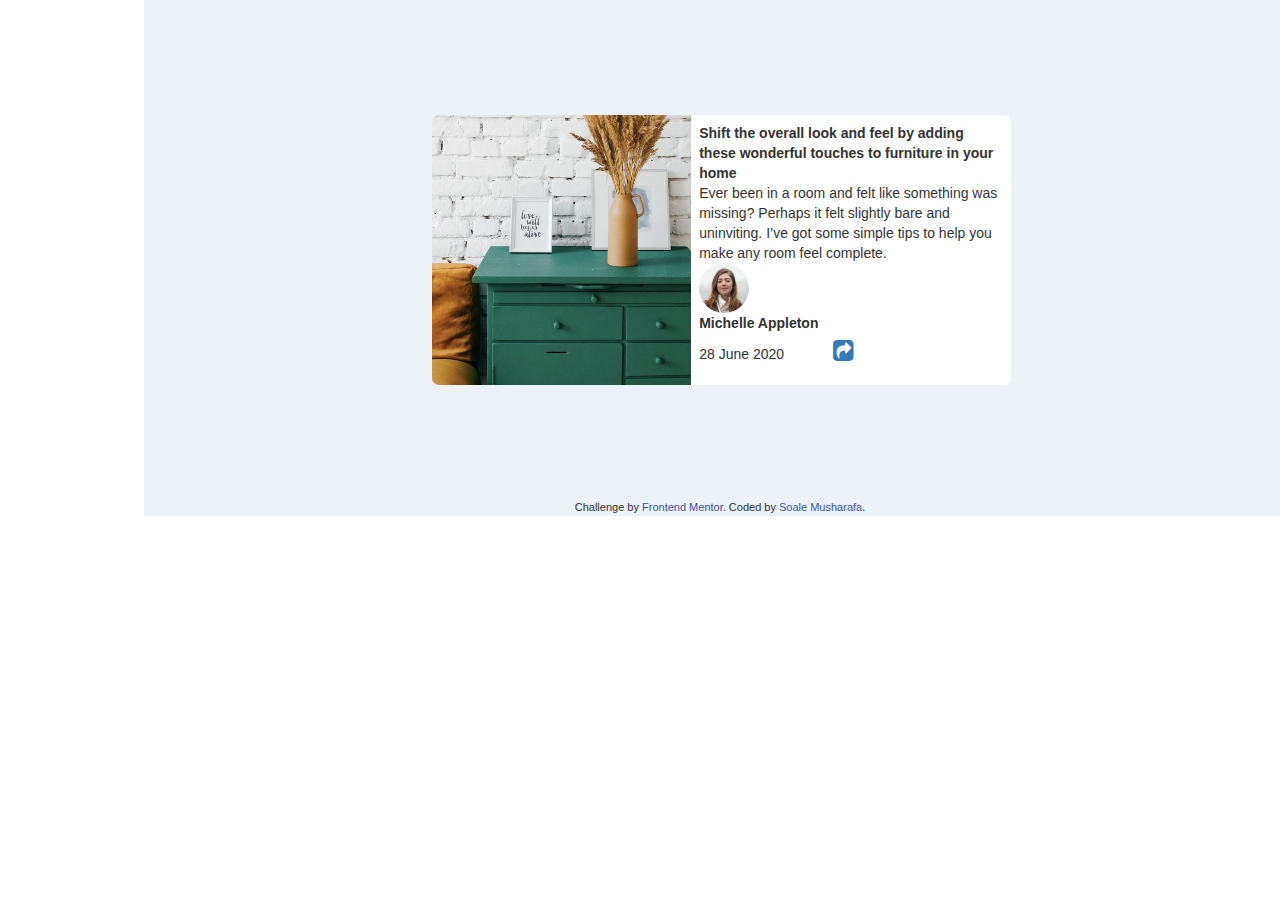
<file: index.html>
<!DOCTYPE html>
<html lang="en">
<head>
    <meta charset="UTF-8">
    <meta name="viewport" content="width=device-width, initial-scale=1.0">
    <title>Desktop-view</title>
    <link type="text/css" rel="stylesheet" href="index.css">
    <link rel="stylesheet" href="bootstrap-3.3.7-dist/css/bootstrap.min.css">
    <link href="font-awesome-4.7.0/font-awesome-4.7.0/css/font-awesome.min.css" rel="stylesheet">

</head>
<body> 
          <div class="my_div">
        <div class="div_in">
            <div>
                <img src="images/drawers.jpg" class="drawers">
            </div>
           
    
        <div  class="hey" >

    <span style="font-weight: 700"> Shift the overall look and feel by adding these wonderful 
    touches to furniture in your home</span>
    <br>
    Ever been in a room and felt like something was missing? Perhaps 
    it felt slightly bare and uninviting. I’ve got some simple tips 
    to help you make any room feel complete.

    <br>
  <img src="images/avatar-michelle.jpg" class=" img-responsive img-circle" width="50">
  <span style="font-weight: 700;">Michelle Appleton</span> <br>28 June 2020 

 <ul> 
  <li><a href="#"><i class="fa fa-share-square"  id="face"  aria-hidden="true"></i></a></li>  
  <span class="fix">
        <i id="share"></i>
   <li><a href="http://www.facebook.com" target="_blank"><i class="fa" id="book" ></i></a></li>
   <li><a href="http://www.twitter.com"  target="_blank"><i class="fa" id="tweet"></i></a></li>
   <li><a href="https://www.pinterest.com"  target="_blank"><i class="fa" id="pin"></i></a></li>
  </span>
 </ul>
    </div>  

        </div>
           
        <div class="attribution">
            Challenge by <a href="https://www.frontendmentor.io?ref=challenge" target="_blank">Frontend Mentor</a>. 
            Coded by <a href="https://github.com/soalemusharafa" target="_blank">Soale Musharafa</a>.
          </div>
            
          </div>
            
              
          <script src="jquery-3.2.1.min.js"></script>
    <script src="bootstrap-3.3.7-dist/js/bootstrap.min.js"></script>

    <script>
            
        $(document).ready(function(){
           
         $("#face").click(function(){

          $('.fix').css('background-color', 'hsl(217, 19%, 35%)').css('padding','7px').css('border-radius','5px').css('width','300')
                
            $("#share").text('S H A R E').css('color',' hsl(212, 23%, 69%)').css('font-size','9px');

          let book =   document.getElementById('book');
          book.innerHTML = "&#xf082";

          let tweet =   document.getElementById('tweet');
          tweet.innerHTML = "&#xf099";

          let pin =   document.getElementById('pin');
            pin.innerHTML = "&#xf0d2";

         })
        
       
      })//ready
    </script>
        </body>
</html>
</file>
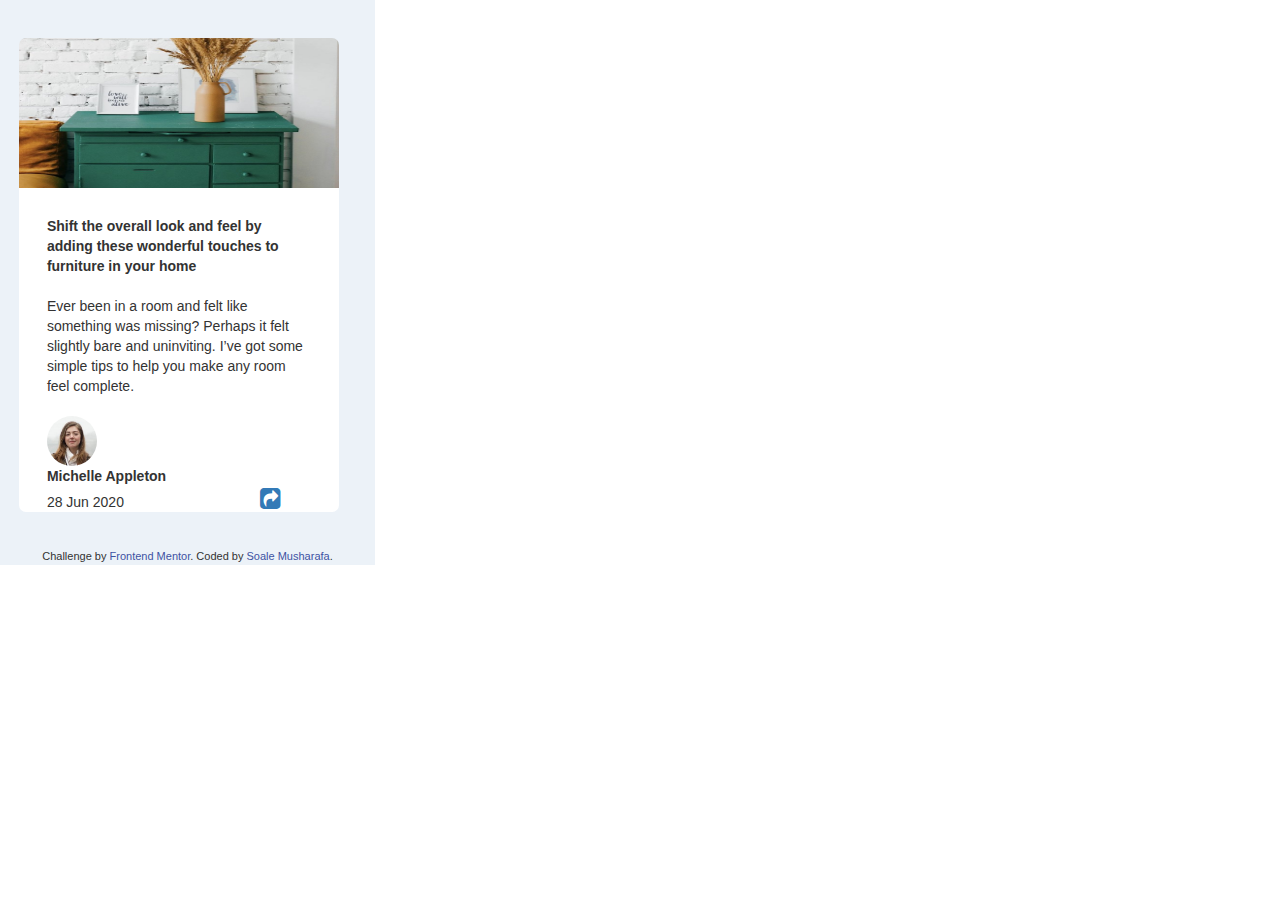
<file: mobile-view.html>
<!DOCTYPE html>
<html lang="en">
<head>
    <meta charset="UTF-8">
    <meta name="viewport" content="width=device-width, initial-scale=1.0">
    <title>mobile-view</title>
    <link type="text/css" rel="stylesheet" href="mobile.css">
    <link rel="stylesheet" href="bootstrap-3.3.7-dist/css/bootstrap.min.css">
    <link href="font-awesome-4.7.0/font-awesome-4.7.0/css/font-awesome.min.css" rel="stylesheet">

</head>
<body> 
          <div class="my_div">
        <div class="div_in">
            <div>
                <img src="images/drawers.jpg" class="drawers">
            </div>
           
    
        <div  class="hey" >

    <span style="font-weight: 700"> Shift the overall look and feel by adding these wonderful 
    touches to furniture in your home</span>
    <br><br>
    Ever been in a room and felt like something was missing? Perhaps 
    it felt slightly bare and uninviting. I’ve got some simple tips 
    to help you make any room feel complete.
            <br><br>
               <span id="hide">
              <img src="images/avatar-michelle.jpg" class=" img-responsive img-circle" width="50">
              <span style="font-weight: 700">Michelle Appleton</span><br>
              28 Jun 2020 
               </span>
            
              <ul> 
               <span class="fix">
                     <i id="share"></i>
                <li><a href="http://www.facebook.com" target="_blank"><i class="fa" id="book" ></i></a></li>
                <li><a href="http://www.twitter.com"  target="_blank"><i class="fa" id="tweet"></i></a></li>
                <li><a href="https://www.pinterest.com"  target="_blank"><i class="fa" id="pin"></i></a></li>
                <li><a href="#"><i class="fa fa-share-square"  id="face"  aria-hidden="true"></i></a></li>
               </span>
              </ul>
    </div>  

        </div>
           
        <div class="attribution">
            Challenge by <a href="https://www.frontendmentor.io?ref=challenge" target="_blank">Frontend Mentor</a>. 
            Coded by <a href="https://github.com/soalemusharafa" target="_blank">Soale Musharafa</a>.
          </div>
            
          </div>
            
              
          <script src="jquery-3.2.1.min.js"></script>
    <script src="bootstrap-3.3.7-dist/js/bootstrap.min.js"></script>

    <script>
            
        $(document).ready(function(){
           
         $("#face").click(function(){

           $("#hide").hide();

          $('.fix').css('background-color', 'hsl(217, 19%, 35%)').css('padding','10px').css('padding-bottom','5px');
                
            $("#share").text('S H A R E').css('color',' hsl(212, 23%, 69%)').css('font-size','9px');

            $("#face").css('color','white');
                


          let book =   document.getElementById('book');
          book.innerHTML = "&#xf082";

          let tweet =   document.getElementById('tweet');
          tweet.innerHTML = "&#xf099";

          let pin =   document.getElementById('pin');
            pin.innerHTML = "&#xf0d2";

           

         })
        
       
      })//ready
    </script>
        </body>
</html>
</file>
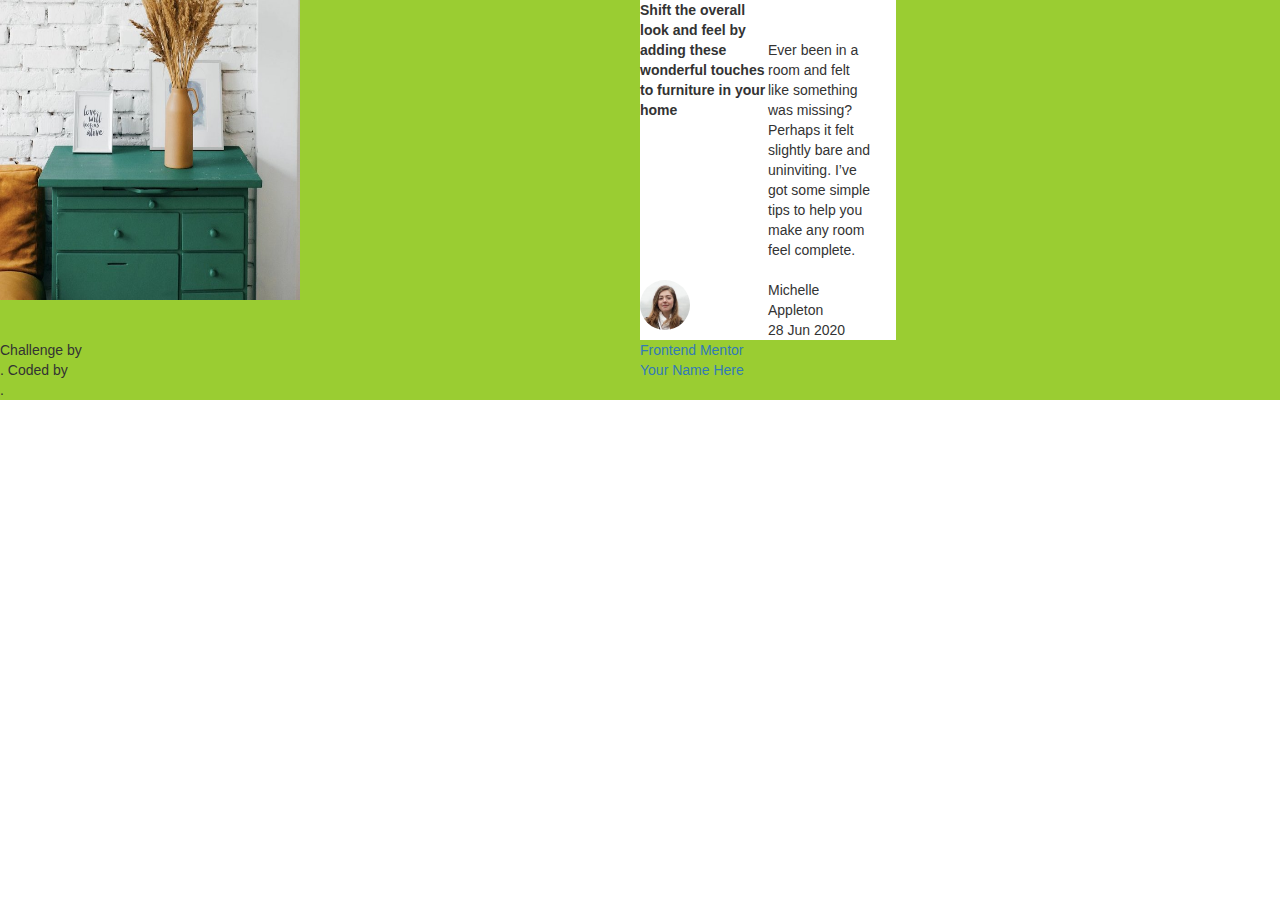
<file: tryal.html>
<!DOCTYPE html>
<html lang="">
    <head>
        <meta charset="utf-8">
        <meta http-equiv="X-UA-Compatible" content="IE=edge">
        <meta name="viewport" content="width=device-width, initial-scale=1">
        <title>Title Page</title>

        <!-- Bootstrap CSS -->
        <link href="https://maxcdn.bootstrapcdn.com/bootstrap/3.3.7/css/bootstrap.min.css" rel="stylesheet">

        <!-- HTML5 Shim and Respond.js IE8 support of HTML5 elements and media queries -->
        <!-- WARNING: Respond.js doesn't work if you view the page via file:// -->
        <!--[if lt IE 9]>
            <script src="https://oss.maxcdn.com/libs/html5shiv/3.7.3/html5shiv.js"></script>
            <script src="https://oss.maxcdn.com/libs/respond.js/1.4.2/respond.min.js"></script>
        <![endif]-->

        <style>
            div{
                width: 100%;
                height: 100%;
                background-color: yellowgreen;
                display: grid;
      grid-template-columns: 50% 40% ;
     
            }
        </style>
    </head>
    <body>
        <div class="div_in">
            <div>
                <img src="images/drawers.jpg" class="drawers" width="300" height="300">
            </div>
        
        <div>
            <div class="drawers" id="me" style="background-color:white;">

                <strong>Shift the overall look and feel by adding these wonderful 
                touches to furniture in your home</strong>
                <br><br>
                Ever been in a room and felt like something was missing? Perhaps 
                it felt slightly bare and uninviting. I’ve got some simple tips 
                to help you make any room feel complete.
                <br><br>
              <img src="images/avatar-michelle.jpg" class=" img-responsive img-circle" width="50">
             Michelle Appleton<br> 
             28 Jun 2020        
             <br>
                <a href="#"> 
                <i class="fa fa-share" id="share"></i>
            </a>
            
        </div>   
 

    </div>

    </div>

            <div class="attribution">
              Challenge by <a href="https://www.frontendmentor.io?ref=challenge" target="_blank">Frontend Mentor</a>. 
              Coded by <a href="#">Your Name Here</a>.
            </div>
          
        </div>

        <!-- jQuery -->
        <script src="https://ajax.googleapis.com/ajax/libs/jquery/1.12.4/jquery.min.js"></script>
        <!-- Bootstrap JavaScript -->
        <script src="https://maxcdn.bootstrapcdn.com/bootstrap/3.3.7/js/bootstrap.min.js"></script>
    </body>
</html>
</file>
<file: index.css>
body{
           width: 1440px;
           font-size: 13px;
           
        }
    .my_div{
       
     background: hsl(210, 46%, 95%);
      margin-right: 10%;
      margin-left: 10%;
      
    }
         
    .attribution { font-size: 11px; text-align: center; }
    .attribution a { color: hsl(228, 45%, 44%); }

    
     .div_in{
      display: grid;
      grid-template-columns: 50% 30%;
      grid-auto-rows: minmax(200px,auto);
          margin-left: 25%;
          margin-right: 30%;
          padding-top:10%;
          padding-bottom: 10%;
          margin-bottom: 0;
         
          

     }
              
 #book{
        color:white;
        font-size: larger;
        margin: 5px;
     }

   
     #tweet{
      color:white;
      font-size: larger;
      margin: 5px;
   }

   #pin{
      color:white;
      font-size: larger;
      margin: 5px;
   
   }

   #face{
      font-size: x-large;
      margin: 5px;
   
   }


         ul{
            list-style-type: none;
            display: inline;
            
         }  

         
         ul li{
            display: inline;
         }

     .drawers{
        width: 320px;
        height: 270px;
      border-bottom-left-radius: 7px;
      border-top-left-radius:7px;
        
     }

   .hey{
      border-bottom-right-radius: 7px;
      border-top-right-radius:7px;
      background-color: white;
      width: 320px;
      height: 270px;
      padding: 8px;
      
   }
</file>
<file: mobile.css>
body{
    width: 375px;
    font-size: 13px; 
 }
   

 .attribution { font-size: 11px; text-align: center; }
 .attribution a { color: hsl(228, 45%, 44%); }
 


 .my_div{
       
    background: hsl(210, 46%, 95%);
    margin-bottom: 10%;   
 }

   
 .div_in{
        margin-left: 5%;
        margin-right: 20%;
        padding-bottom: 10%;
        padding-top: 10%;  
   }

 .drawers{
    width: 320px;
    height: 150px;
  border-top-right-radius: 7px;
  border-top-left-radius:7px;
    
 }


 ul{
    list-style-type: none; 
    display: inline;
    
 }  

 
 ul li{
    display: inline;
 }


 #book{
    color:white;
    font-size: larger;
    margin: 5px;
    padding-right: 5px;
    padding-left: 5px;
 }


 #tweet{
  color:white;
  font-size: larger;
  margin: 5px;
  padding-right: 5px;
  padding-left: 5px;
}


#pin{
  color:white;
  font-size: larger;
  margin: 5px;
  padding-right: 5px;
  padding-left: 5px;
}


#face{
  font-size: x-large;
  padding-left: 10px;
}

#share{
   padding-right: 5px;
   padding-left: 5px;
}



.hey{
    border-bottom-left-radius: 7px;
    border-bottom-right-radius:7px;
    background-color: white;
    width: 320px;
    padding: 10%;
    padding-bottom: 0;

 }
</file>
